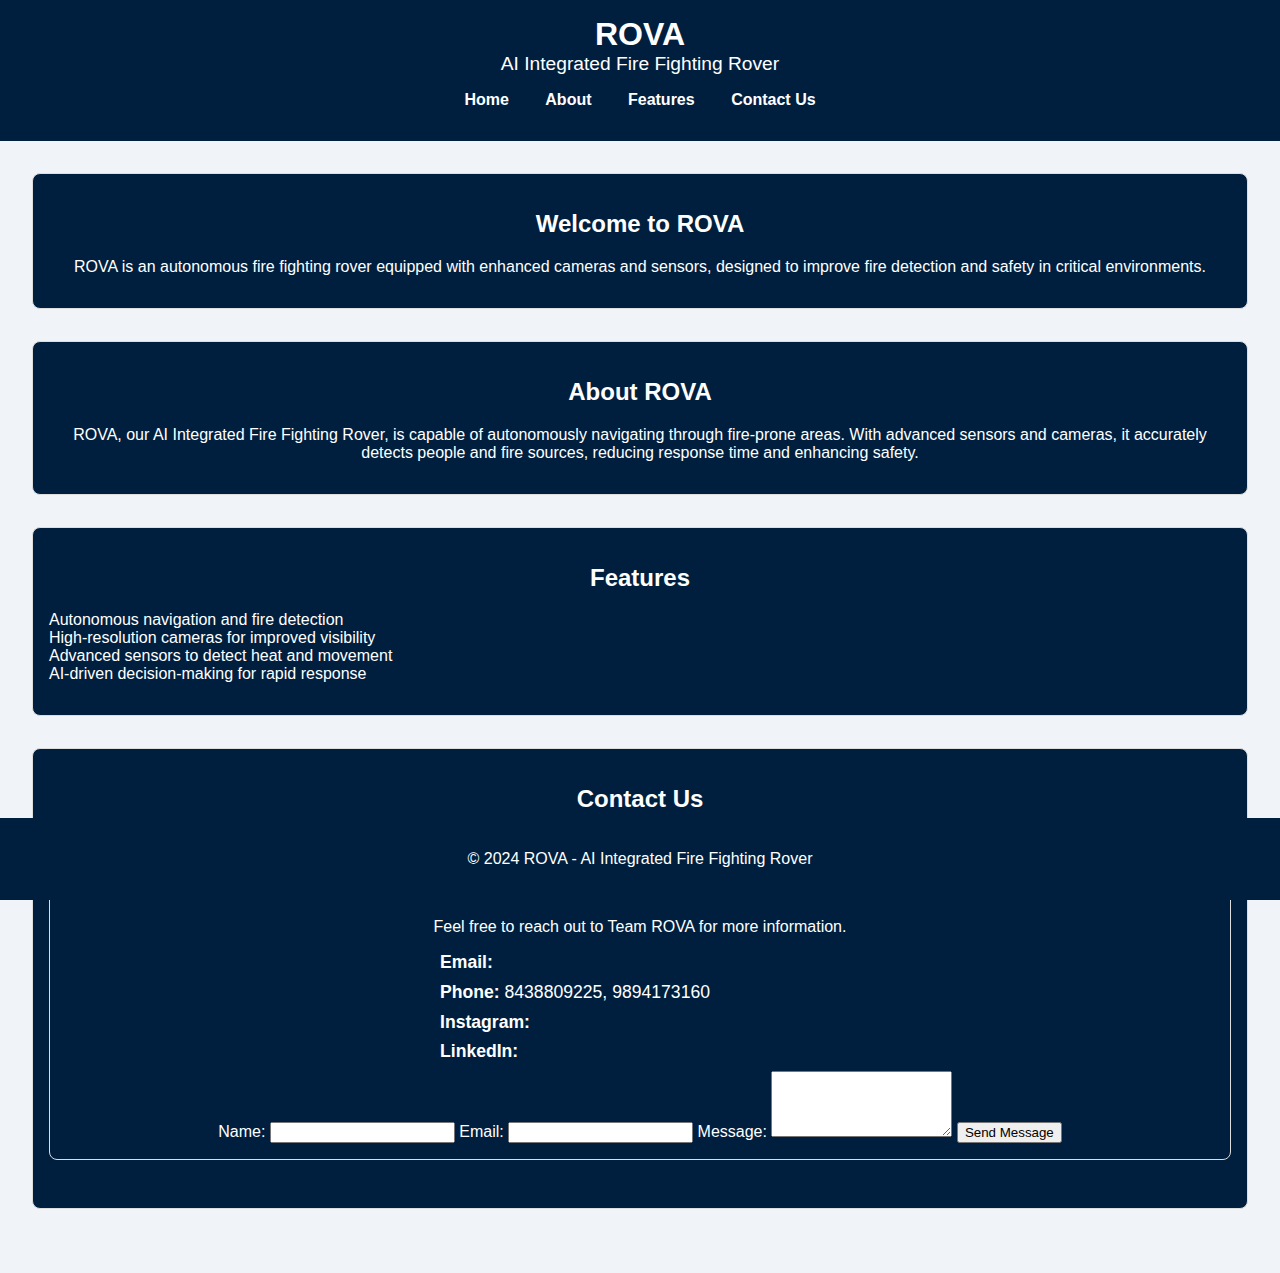
<file: index.html>
<!DOCTYPE html>
<html lang="en">
<head>
    <meta charset="UTF-8">
    <meta name="viewport" content="width=device-width, initial-scale=1.0">
    <title>ROVA - AI Integrated Fire Fighting Rover</title>
    <link rel="stylesheet" href="style.css">
</head>
<body>
    <header>
        <h1>ROVA</h1>
        <p>AI Integrated Fire Fighting Rover</p>
        <nav>
            <ul>
                <li><a href="index.html">Home</a></li>
                <li><a href="about.html">About</a></li>
                <li><a href="features.html">Features</a></li>
                <li><a href="contact.html">Contact Us</a></li>
            </ul>
         </nav>
         
         
    </header>
    <main>
        <section id="home">
            <h2>Welcome to ROVA</h2>
            <p>ROVA is an autonomous fire fighting rover equipped with enhanced cameras and sensors, designed to improve fire detection and safety in critical environments.</p>
        </section>
        <section id="about">
            <h2>About ROVA</h2>
            <p>ROVA, our AI Integrated Fire Fighting Rover, is capable of autonomously navigating through fire-prone areas. With advanced sensors and cameras, it accurately detects people and fire sources, reducing response time and enhancing safety.</p>
        </section>
        <section id="features">
            <h2>Features</h2>
            <ul>
                <li>Autonomous navigation and fire detection</li>
                <li>High-resolution cameras for improved visibility</li>
                <li>Advanced sensors to detect heat and movement</li>
                <li>AI-driven decision-making for rapid response</li>
            </ul>
        </section>
        <section id="contact">
            <h2>Contact Us</h2>
            <section id="contact">
                <h2>Contact Us</h2>
                <p>Feel free to reach out to Team ROVA for more information.</p>
                <ul>
                    <li><strong>Email:</strong> <a href="mailto:teamrova.ssnd@gmail.com">teamrova.ssnd@gmail.com</a></li>
                    <li><strong>Phone:</strong> 8438809225, 9894173160</li>
                    <li><strong>Instagram:</strong> <a href="https://www.instagram.com/team_rova" target="_blank">@team_rova</a></li>
                    <li><strong>LinkedIn:</strong> <a href="https://www.linkedin.com/in/team-rova" target="_blank">Team Rova</a></li>
                </ul>
                <form action="#" method="post">
                    <label for="name">Name:</label>
                    <input type="text" id="name" name="name" required>
                    <label for="email">Email:</label>
                    <input type="email" id="email" name="email" required>
                    <label for="message">Message:</label>
                    <textarea id="message" name="message" rows="4" required></textarea>
                    <button type="submit">Send Message</button>
                </form>
            </section>
            
        </section>
        
    </main>
    <footer>
        <p>&copy; 2024 ROVA - AI Integrated Fire Fighting Rover</p>
    </footer>
    <script src="script.js"></script>
</section>
</body>
</html>
</file>
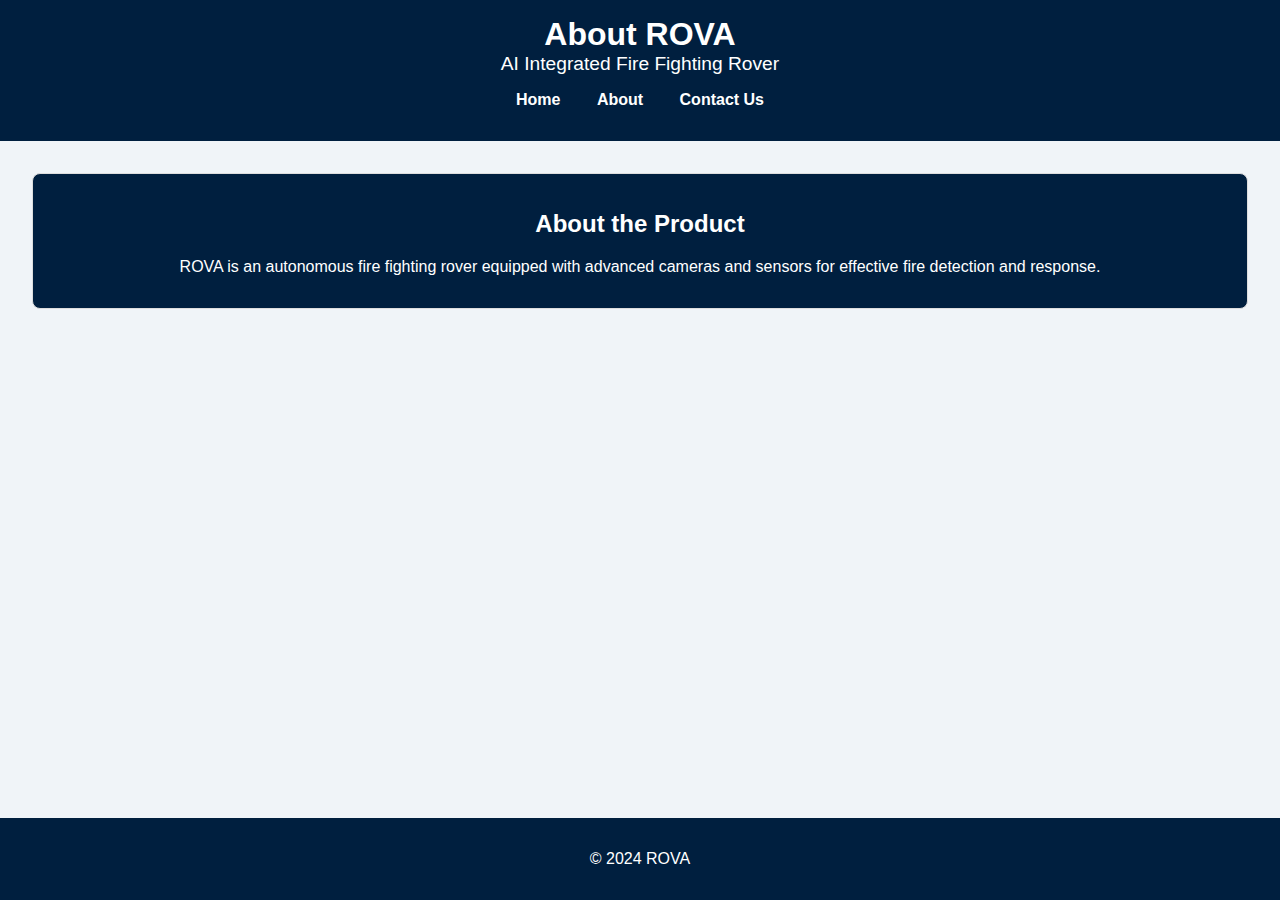
<file: about.html>
<!DOCTYPE html>
<html lang="en">
<head>
    <meta charset="UTF-8">
    <meta name="viewport" content="width=device-width, initial-scale=1.0">
    <link rel="stylesheet" href="style.css">
    <title>About - ROVA</title>
</head>
<body>
    <header>
        <h1>About ROVA</h1>
        <p>AI Integrated Fire Fighting Rover</p>
        <nav>
            <ul>
                <li><a href="index.html">Home</a></li>
                <li><a href="about.html">About</a></li>
                <li><a href="contact.html">Contact Us</a></li>
            </ul>
        </nav>
    </header>
    <main>
        <section>
            <h2>About the Product</h2>
            <p>ROVA is an autonomous fire fighting rover equipped with advanced cameras and sensors for effective fire detection and response.</p>
        </section>
    </main>
    <footer>
        <p>&copy; 2024 ROVA</p>
    </footer>
</body>
</html>
</file>
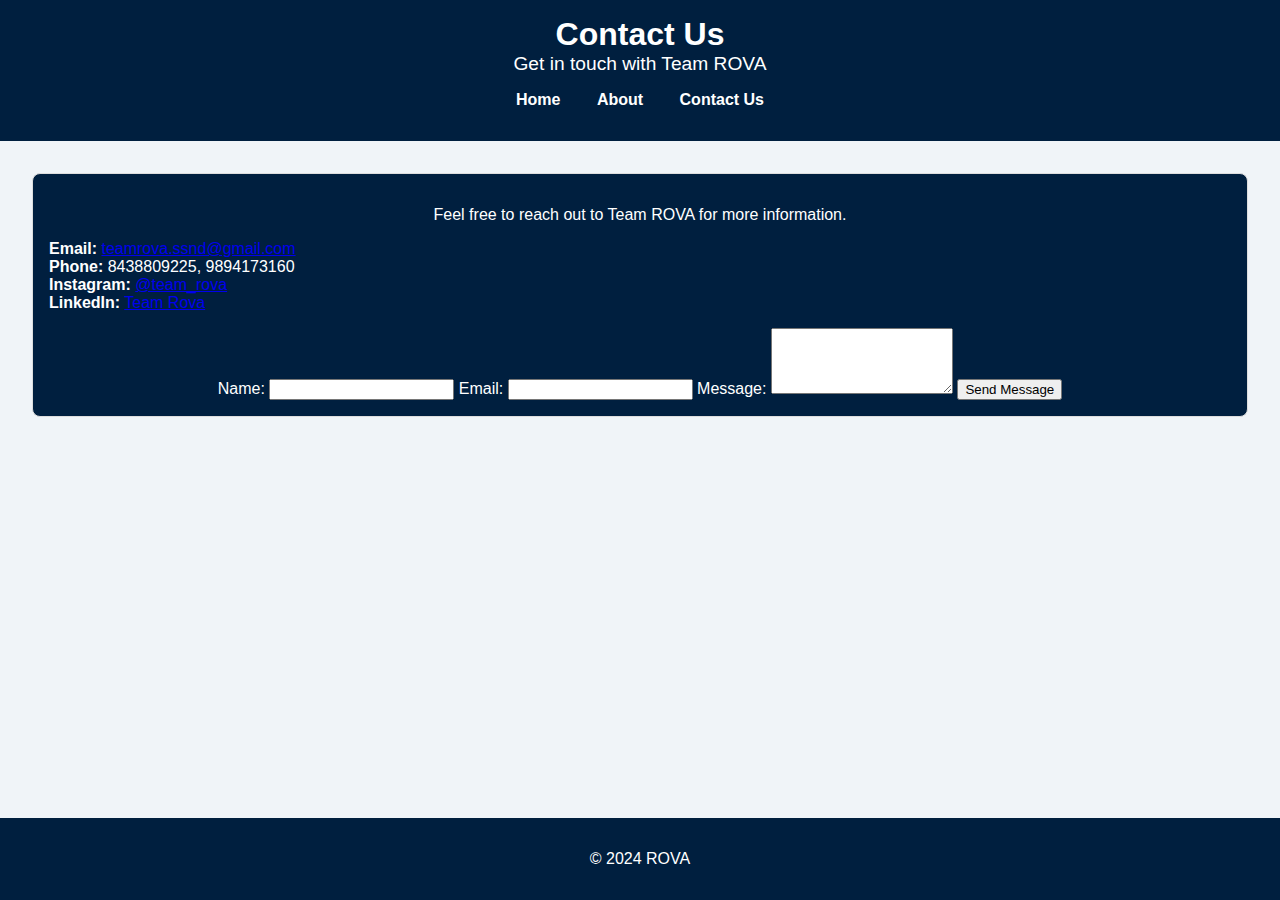
<file: contact.html>
<!DOCTYPE html>
<html lang="en">
<head>
    <meta charset="UTF-8">
    <meta name="viewport" content="width=device-width, initial-scale=1.0">
    <link rel="stylesheet" href="style.css">
    <title>Contact Us - ROVA</title>
</head>
<body>
    <header>
        <h1>Contact Us</h1>
        <p>Get in touch with Team ROVA</p>
        <nav>
            <ul>
                <li><a href="index.html">Home</a></li>
                <li><a href="about.html">About</a></li>
                <li><a href="contact.html">Contact Us</a></li>
            </ul>
        </nav>
    </header>
    <main>
        <section>
            <p>Feel free to reach out to Team ROVA for more information.</p>
            <ul>
                <li><strong>Email:</strong> <a href="mailto:teamrova.ssnd@gmail.com">teamrova.ssnd@gmail.com</a></li>
                <li><strong>Phone:</strong> 8438809225, 9894173160</li>
                <li><strong>Instagram:</strong> <a href="https://www.instagram.com/team_rova" target="_blank">@team_rova</a></li>
                <li><strong>LinkedIn:</strong> <a href="https://www.linkedin.com/in/team-rova" target="_blank">Team Rova</a></li>
            </ul>
            <form action="#" method="post">
                <label for="name">Name:</label>
                <input type="text" id="name" name="name" required>
                <label for="email">Email:</label>
                <input type="email" id="email" name="email" required>
                <label for="message">Message:</label>
                <textarea id="message" name="message" rows="4" required></textarea>
                <button type="submit">Send Message</button>
            </form>
        </section>
    </main>
    <footer>
        <p>&copy; 2024 ROVA</p>
    </footer>
</body>
</html>
</file>
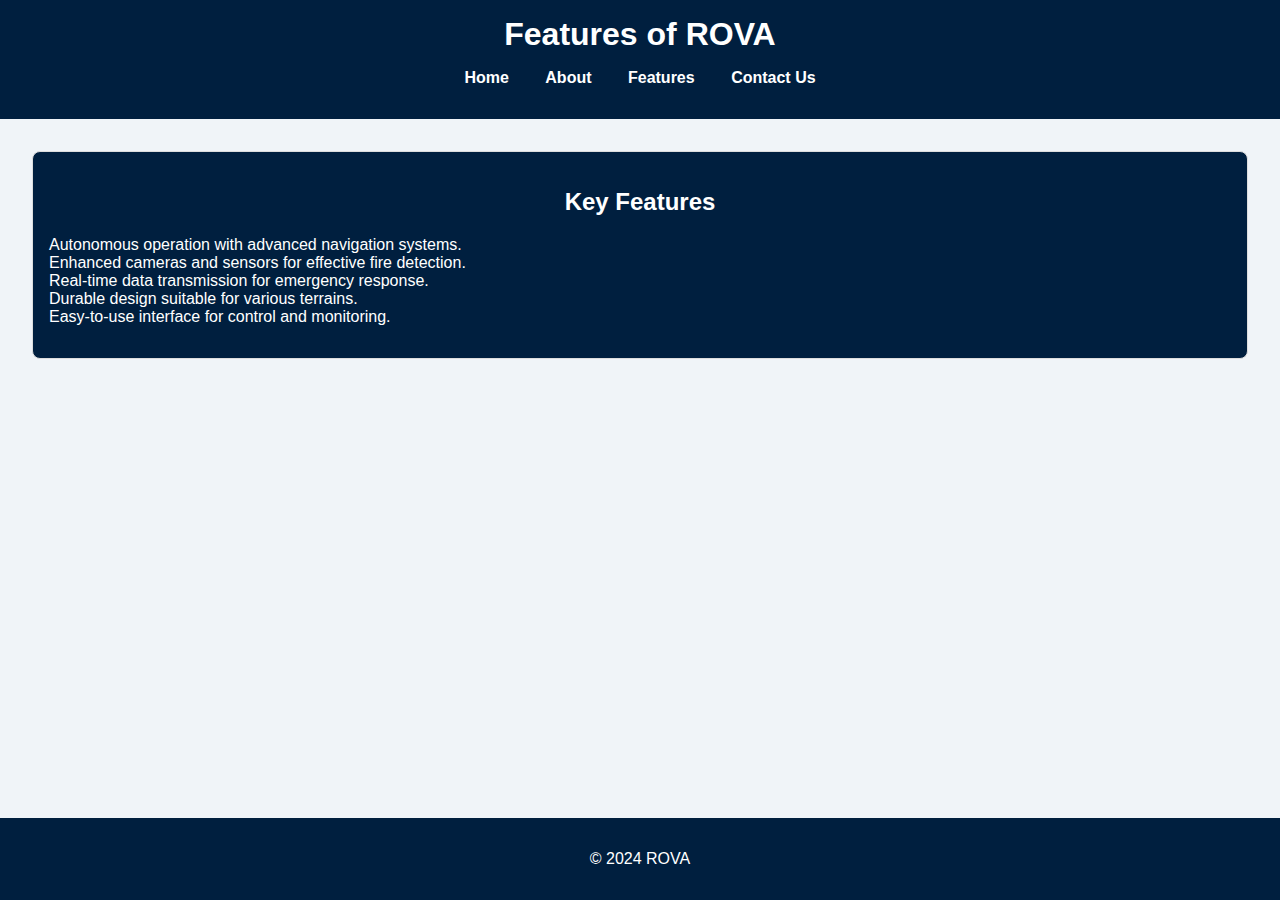
<file: features.html>
<!DOCTYPE html>
<html lang="en">
<head>
    <meta charset="UTF-8">
    <meta name="viewport" content="width=device-width, initial-scale=1.0">
    <link rel="stylesheet" href="style.css">
    <title>Features - ROVA</title>
</head>
<body>
    <header>
        <h1>Features of ROVA</h1>
        <nav>
            <ul>
                <li><a href="index.html">Home</a></li>
                <li><a href="about.html">About</a></li>
                <li><a href="features.html">Features</a></li>
                <li><a href="contact.html">Contact Us</a></li>
            </ul>
        </nav>
    </header>
    <main>
        <section>
            <h2>Key Features</h2>
            <ul>
                <li>Autonomous operation with advanced navigation systems.</li>
                <li>Enhanced cameras and sensors for effective fire detection.</li>
                <li>Real-time data transmission for emergency response.</li>
                <li>Durable design suitable for various terrains.</li>
                <li>Easy-to-use interface for control and monitoring.</li>
            </ul>
        </section>
    </main>
    <footer>
        <p>&copy; 2024 ROVA</p>
    </footer>
</body>
</html>
</file>
<file: style.css>
/* General Styles */
body {
    font-family: Arial, sans-serif;
    margin: 0;
    padding: 0;
    text-align: center;
    color: #ffffff;
    background-color: #f0f4f8;
}

/* Header Styling */
header {
    background-color: #001f3f;
    color: #ffffff;
    padding: 1em 0;
}
header h1 {
    margin: 0;
    font-size: 2em;
}
header p {
    margin: 0;
    font-size: 1.2em;
    font-weight: 300;
}

/* Navigation Styling */
nav ul {
    list-style-type: none;
    padding: 0;
}
nav ul li {
    display: inline;
    margin: 0 1em;
}
nav ul li a {
    color: #ffffff;
    text-decoration: none;
    font-weight: bold;
}

/* Main Content Styling */
main {
    padding: 2em;
}
main section {
    margin-bottom: 2em;
    padding: 1em;
    border: 1px solid #ddd;
    border-radius: 8px;
    background-color: #001f3f;
}
main h2 {
    color: #ffffff;
}
ul {
    list-style-type: none;
    padding: 0;
}
ul li {
    text-align: left;
}

/* Footer Styling */
footer {
    background-color: #001f3f;
    color: #ffffff;
    padding: 1em 0;
    position: fixed;
    bottom: 0;
    width: 100%;
}
/* Animation for Headings */
h1, h2 {
    animation: fadeIn 1.5s ease-in;
}

@keyframes fadeIn {
    from {
        opacity: 0;
        transform: translateY(-20px);
    }
    to {
        opacity: 1;
        transform: translateY(0);
    }
}
/* Contact Details Styling */
#contact ul {
    list-style: none;
    padding: 0;
    text-align: left;
    max-width: 400px;
    margin: 0 auto;
}
#contact ul li {
    margin: 0.5em 0;
    font-size: 1.1em;
}
#contact a {
    color: #001f3f;
    text-decoration: none;
}
#contact a:hover {
    text-decoration: underline;
}
</file>
